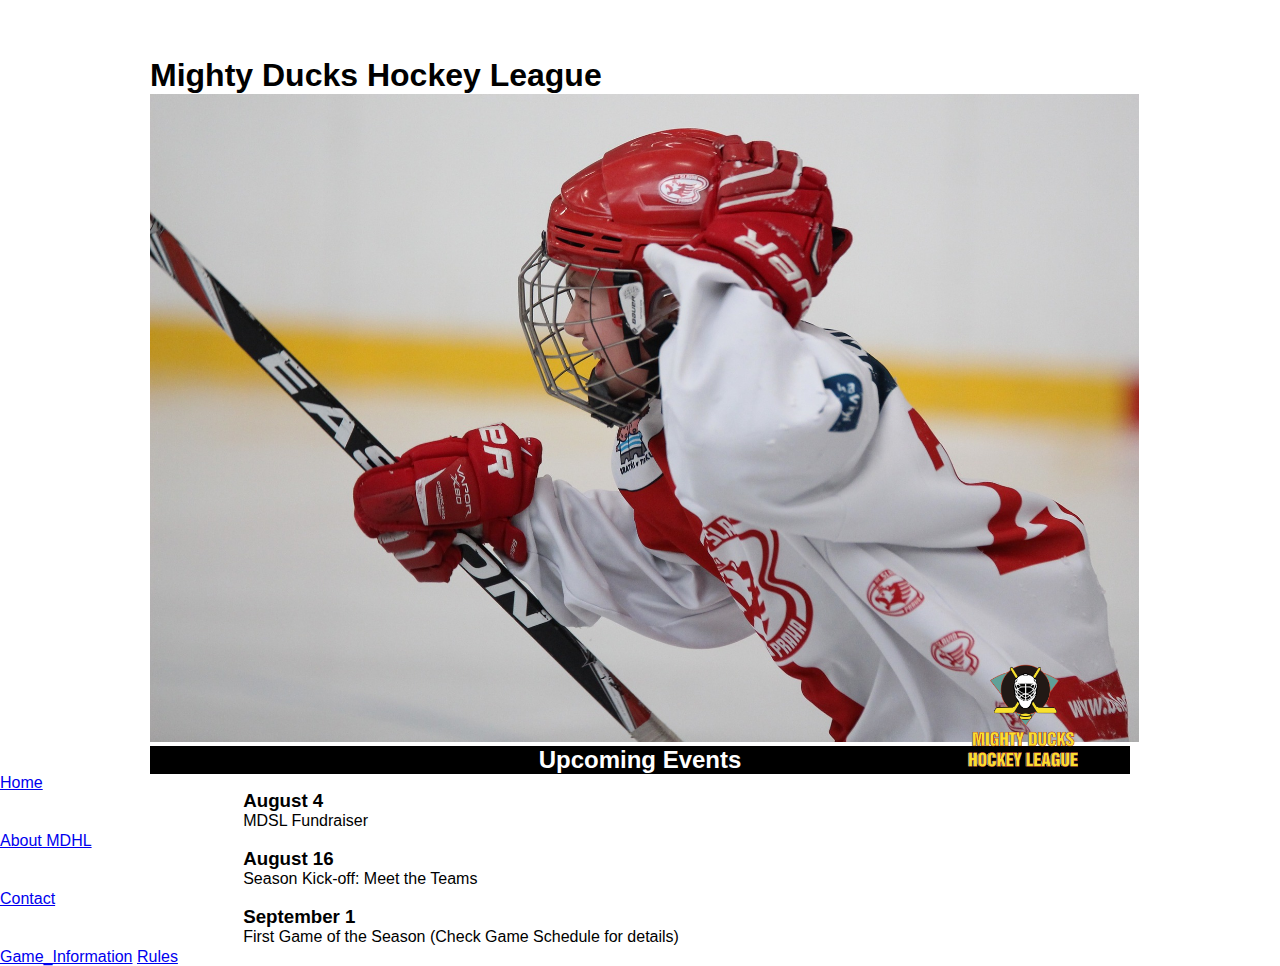
<file: index.html>
<!DOCTYPE html>
<html lang="en">
<head>
    <meta charset="UTF-8">
    <meta http-equiv="X-UA-Compatible" content="IE=edge">
    <meta name="viewport" content="width=device-width, initial-scale=1.0">
    <link rel="stylesheet" href="./assets/style.css">
    <title>Mighty Ducks Hockey League</title>
</head>
<body>
    <header class="Header">
        <h1 class="Texto">Mighty Ducks Hockey League</h1>
        
        <img id="img1" src="./assets/images/hockey  1.jpg"  alt="img"> 
        
        <img id="Logo" src="./assets/images/Logo Mighty ducks-01.png"  alt="Logo">
        <h2 class="Ue">Upcoming Events</h2>
    </header>
    <a href="#" class="Mission">Home</a> 
    <h3 class="We">August 4</h3>
        <p class="We">MDSL Fundraiser</p>
        <a href="./about.html">About MDHL</a> 
        <h3 class="We">August 16</h3>
        <p class="We">Season Kick-off: Meet the Teams</p>
        <a href="./contact.html" >Contact</a>
        <h3 class="We">September 1</h3>
        <p class="We">First Game of the Season (Check Game Schedule for details)</p>
        <a href="./Game_Information.html" >Game_Information</a>
        <a href="./Rules.html" >Rules</a>
        
</body>
</html>
</file>
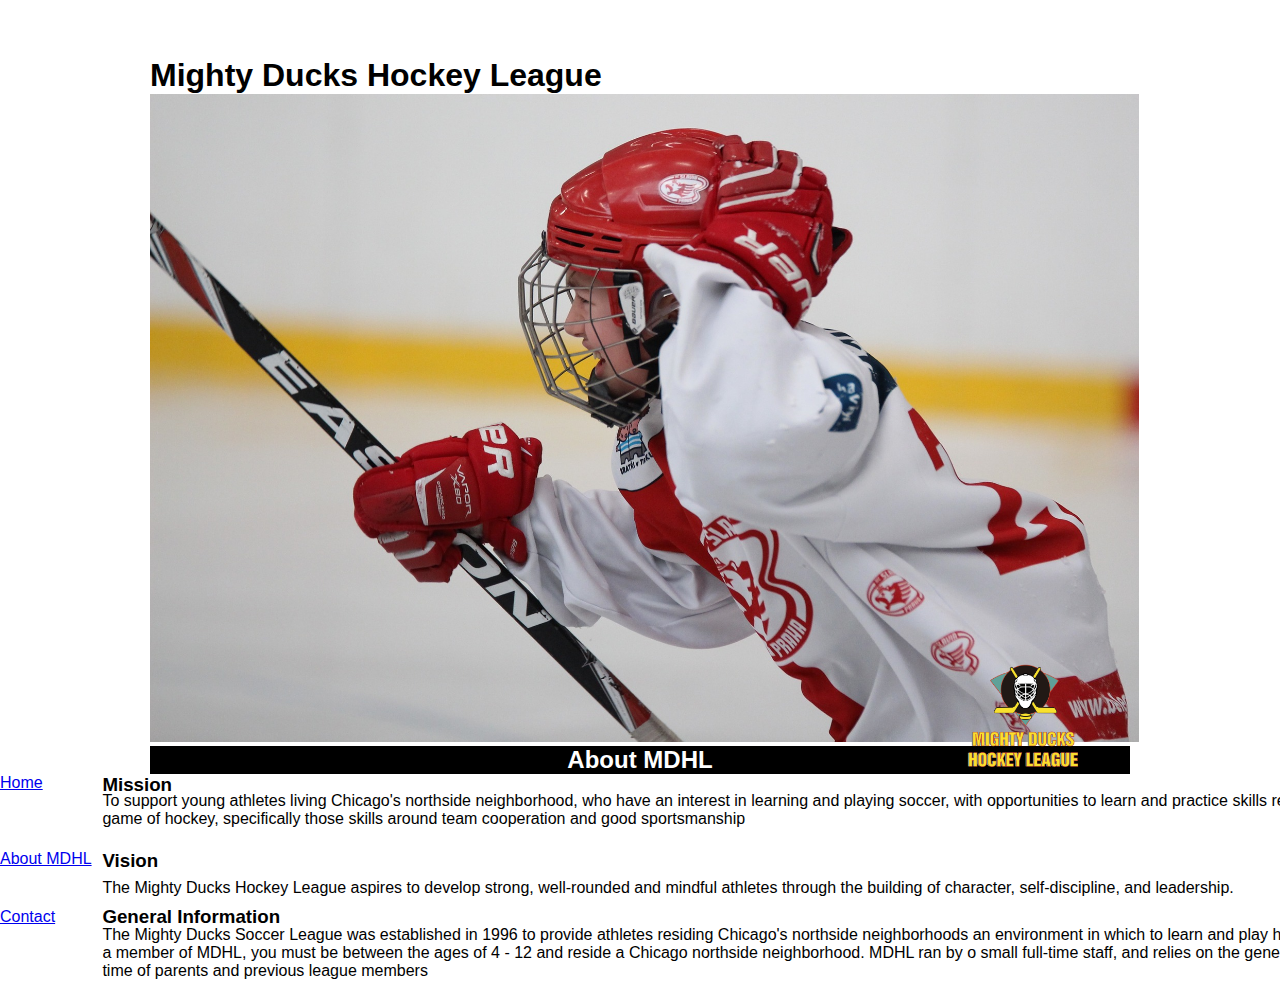
<file: about.html>
<!DOCTYPE html>
<html lang="en">
<head>
    <meta charset="UTF-8">
    <meta http-equiv="X-UA-Compatible" content="IE=edge">
    <meta name="viewport" content="width=device-width, initial-scale=1.0">
    <link rel="stylesheet" href="./assets/style.css">
    <title>Document</title>
</head>
<body>
    
    <header class="Header">
        <h1 class="Texto">Mighty Ducks Hockey League</h1>
        
        <img id="img1" src="./assets/images/hockey  1.jpg"  alt="img"> 
        
        <img id="Logo" src="./assets/images/Logo Mighty ducks-01.png"  alt="Logo">
        <h2 class="Ue">About MDHL</h2>
    </header>
   <ul>
     <a href="./index.html">Home</a><h3 class="Mission">Mission</h3>
    <p class="To">To support young athletes living Chicago's northside neighborhood, who have an interest in
            learning and playing soccer, with opportunities to learn and practice skills related to the game of
            hockey, specifically those skills around team cooperation and good sportsmanship</p>
            <a href="#">About MDHL</a> 
    <h3 class="Mission">Vision</h3>
        <p class="To">The Mighty Ducks Hockey League aspires to develop strong, well-rounded and mindful athletes
            through the building of character, self-discipline, and leadership.</p>
        <a href="./contact.html">Contact</a>
            <h3 class="Gi">General Information</h3>
        <p class="The">The Mighty Ducks Soccer League was established in 1996 to provide athletes residing
            Chicago's northside neighborhoods an environment in which to learn and play hockey. To be a
            member of MDHL, you must be between the ages of 4 - 12 and reside a Chicago northside
            neighborhood. MDHL ran by o small full-time staff, and relies on the generous volunteer time of
            parents and previous league members</p>
       
   </ul>
</body>
</html>
</file>
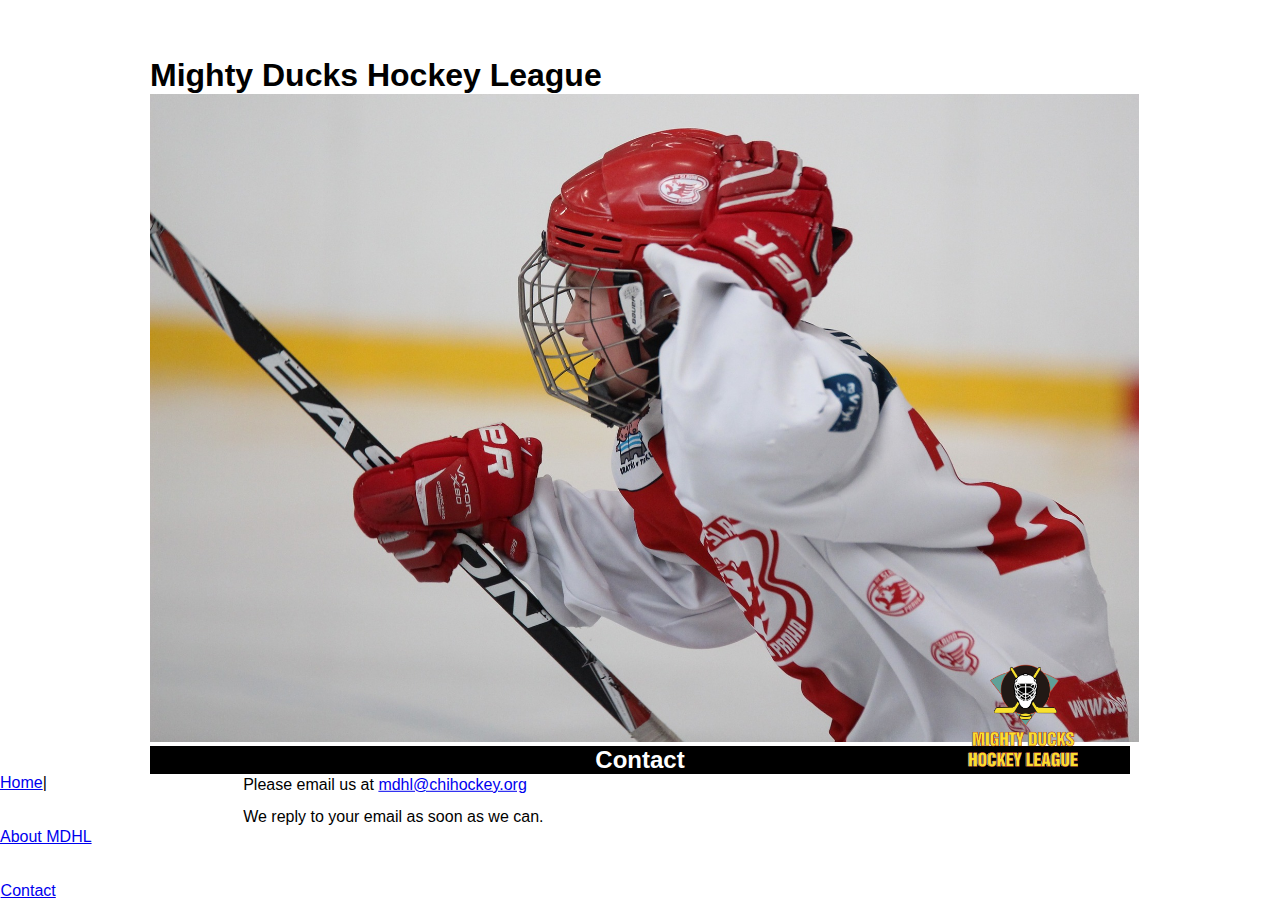
<file: contact.html>
<!DOCTYPE html>
<html lang="en">
<head>
    <meta charset="UTF-8">
    <meta http-equiv="X-UA-Compatible" content="IE=edge">
    <meta name="viewport" content="width=device-width, initial-scale=1.0">
    <title>Document</title>
    <link rel="stylesheet" href="./assets/style.css">
</head>
<body>
        <header class="Header">
            <h1 class="Texto">Mighty Ducks Hockey League</h1>
            
            <img id="img1" src="./assets/images/hockey  1.jpg"  alt="img"> 
            
            <img id="Logo" src="./assets/images/Logo Mighty ducks-01.png"  alt="Logo">
            <h2 class="Ue">Contact</h2>
        </header>
    
    <a href="./index.html" class="Mission">Home</a>|<p class="Email">Please email us at <a href="mdhl@chihockey.org">mdhl@chihockey.org</a></p>
   
    <p class="We">We reply to your email as soon as we can.</p>

    <a href="./about.html">About MDHL</a> 

    <a href="#" class="Contact">Contact</a>

</body>
</html>
</file>
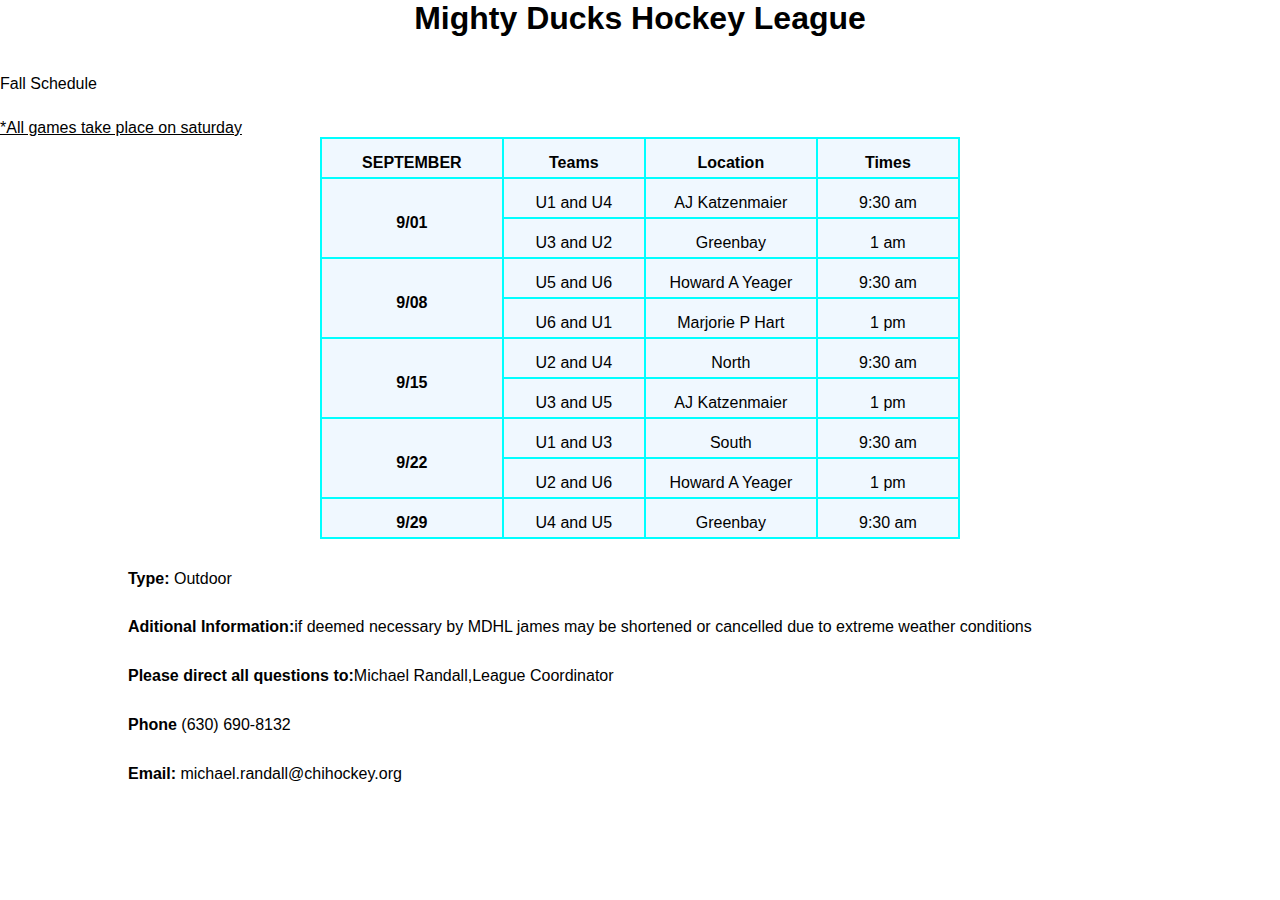
<file: Game_Information.html>
<!DOCTYPE html>
<html lang="en">
<head>
    
    <meta charset="UTF-8">
    <meta http-equiv="X-UA-Compatible" content="IE=edge">
    <meta name="viewport" content="width=device-width, initial-scale=1.0">
    <link rel="stylesheet" href="./assets/styles2.css">
    <title>Document</title>

</head>

<body>
    <header>
        <h1 class="Titulo">Mighty Ducks Hockey League</h1>
        <p>Fall Schedule</p>
        <p class="Subrayado">*All games take place on saturday</p>
    </header>
    <table>
        <thead>
                <tr>
                <th>SEPTEMBER</th>
                <th >Teams</th>
                <th>Location</th>
                <th>Times</th>
                </tr>
            </thead>
            <tbody>
                    <tr>
                    <th rowspan="2"> 9/01</th> 
                    <td>U1 and U4 </td>
                    <td>AJ Katzenmaier</td>
                    <td>9:30 am</td>
                    </tr>
                    <tr>
                    <td>U3 and U2</td>
                    <td>Greenbay</td>
                    <td>1 am </td>
                </tr>
                    
                    <tr>
                        <th rowspan="2"> 9/08</th> 
                        <td>U5 and U6 </td>
                        <td>Howard A Yeager</td>
                        <td>9:30 am</td>
                        </tr>
                        <tr>
                        <td>U6 and U1</td>
                        <td>Marjorie P Hart</td>
                        <td>1 pm </td>
                    </tr>

                        <tr>
                            <th rowspan="2"> 9/15</th> 
                            <td>U2 and U4 </td>
                            <td>North</td>
                            <td>9:30 am</td>
                            </tr>
                            <tr>
                            <td>U3 and U5</td>
                            <td>AJ Katzenmaier</td>
                            <td>1 pm </td>
                        </tr>

                        <tr>
                            <th rowspan="2"> 9/22</th> 
                            <td>U1 and U3 </td>
                            <td>South</td>
                            <td>9:30 am</td>
                            </tr>
                            <tr>
                            <td>U2 and U6</td>
                            <td>Howard A Yeager</td>
                            <td>1 pm </td>
                        </tr>
                        <tr>
                            <th > 9/29</th> 
                            <td>U4 and U5 </td>
                            <td>Greenbay</td>
                            <td>9:30 am</td>
                        </tr>

                </tbody>  
    </table>
   
   
<div class="info">
<p><span> Type: </span> Outdoor</p>
<p ><span> Aditional Information:</span>if deemed necessary by MDHL james may be shortened or cancelled due to extreme weather conditions</p>
<p><span> Please direct all questions to:</span>Michael Randall,League Coordinator</p>
<p> <span>Phone</span> (630) 690-8132</p><p ><span> Email: </span> michael.randall@chihockey.org</p>
</div>
</body>
</html>
</file>
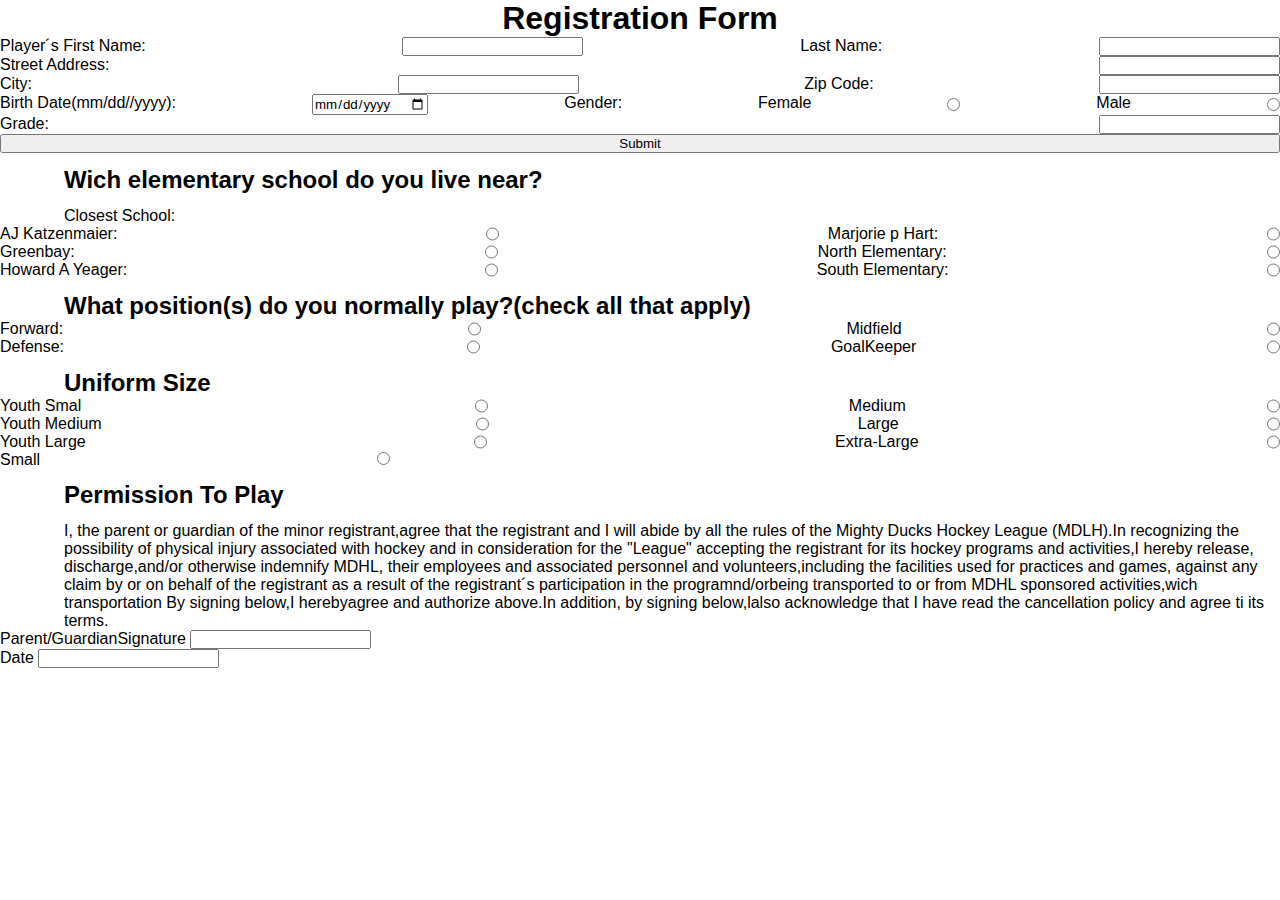
<file: Registration_Form.html>
<!DOCTYPE html>
<html lang="en">
  <head>
    <meta charset="UTF-8" />
    <meta http-equiv="X-UA-Compatible" content="IE=edge" />
    <meta name="viewport" content="width=device-width, initial-scale=1.0" />
    <title>Document</title>
    <link rel="stylesheet" href="./assets/styles3.css" />
  </head>
  <body>
    <header>
      <h1>Registration Form</h1>
      <form action="./show_data">
        <fieldset class="Primer_Field">
          <label for="">Player´s First Name:</label>
          <input type="text" class="P_F_N" />
          
          <label for="">Last Name:</label>
          <input type="text"  />
        </fieldset>
        <fieldset class="Primer_Field">
          <label for="">Street Address:</label>
          <input type="text" />
        </fieldset>
        <fieldset class="Primer_Field">
          <label for="">City:</label>
          <input type="text" class="City" />
          <label for="" class="Just">Zip Code:</label>
          <input type="text" />
        </fieldset>
        <fieldset class="Primer_Field">
          <label for="">Birth Date(mm/dd//yyyy):</label>
          <input type="date" class="Birth" />
          <label for="" class="C_T">Gender:</label>
          Female
          <input type="radio" class="C_T" />
          Male
          <input type="radio" class="C_T" />
        </fieldset>
        <fieldset class="Primer_Field">
          <label for="" class="Grade">Grade:</label>
          <input type="text"  />
        </fieldset>
        <input type="submit" />
      </form>
    </header>
    
    <h2>Wich elementary school do you live near?</h2>
    <p>Closest School:</p>
    <form action="./show_data.html">
      <fieldset class="Segundo_Form">
        <div class="Justificado" >
          <label for="">AJ Katzenmaier:</label>
          <input type="radio" name="tipo_2" class="P_F_N" />
          <label for="" class="Final">Marjorie p Hart:</label>
          <input type="radio" name="tipo_2" class="Final"/>
        </div>
        <div class="Justificado">
          <label for="">Greenbay:</label>
          <input type="radio" name="tipo_2" class="Green"/>
          <label for="" class="Final">North Elementary:</label>
          <input type="radio"  name="tipo_2" class="Final"/>
        </div>
        <div class="Justificado">
          <label for="">Howard A Yeager:</label>
          <input type="radio" name="tipo_2" class="P_F_N">
          <label for="" class="Final">South Elementary:</label>
          <input type="radio" name="tipo_2" class="Final"/>
        </div>
      </fieldset>
    </form>

    <h2>What position(s) do you normally play?(check all that apply)</h2>

    <form action="./show_data.html">
      <fieldset class="Segundo_Form">
        <div class="Justificado">
          <label for="">Forward:</label>
          <input type="radio" name="clase" class="P_F_N">
          <label for="">Midfield</label>
          <input type="radio" name="clase">
        </div>
        <div class="Justificado">

          <label for="">Defense:</label>
          <input type="radio" name="clase" class="Defense">
          <label for="">GoalKeeper</label>
          <input type="radio" name="clase">
        </div>
      </fieldset>
    </form>

    <h2>Uniform Size</h2>
    <form action="./show_data.html" class="Segundo_Form">
      <fieldset class="Segundo_Form">
        <div class="Justificado">
          <label for="">Youth Smal</label>
          <input type="radio" name="tipo" class="Small"/>
          <label for="">Medium</label>
          <input type="radio" name="tipo"/>
        </div>
        <div class="Justificado">
          <label for="">Youth Medium</label>
          <input type="radio" name="tipo"class="Medium" />
          <label for="">Large</label>
          <input type="radio" name="tipo"/>
        </div>
        <div class="Justificado">
          <label for="">Youth Large</label>
          <input type="radio" name="tipo" class="P_F_N"/>
          <label for="">Extra-Large</label>
          <input type="radio" name="tipo" class="Justificado" />
        </div>
        <div>
        <label for="">Small</label>
        <input type="radio"  name="tipo" class="Small-2" />
      </div>
    
    </fieldset>
    </form>
    <h2>Permission To Play</h2>
    <p>I, the parent or guardian of the minor registrant,agree that the registrant and I will abide by all the
    rules of the Mighty Ducks Hockey League (MDLH).In recognizing the possibility of physical injury
    associated with hockey and in consideration for the "League" accepting the registrant for its
    hockey programs and activities,I hereby release, discharge,and/or otherwise indemnify MDHL, their employees and associated personnel and volunteers,including the facilities used for
    practices and games, against any claim by or on behalf of the registrant as a result of the registrant´s participation in the programnd/orbeing transported to or from MDHL sponsored
    activities,wich transportation
    By signing below,I herebyagree and authorize above.In addition, by signing below,lalso 
    acknowledge that I have read the cancellation policy and agree ti its terms.    
    </p>
    <form action="./show_data.html">
      <div>
        <label for="">Parent/GuardianSignature</label>
        <input type="text" />
      </div>
      <div>  
      <label for="">Date</label>
        <input type="text" />
      </div>


    </form>

  </body>



  </html>
</file>
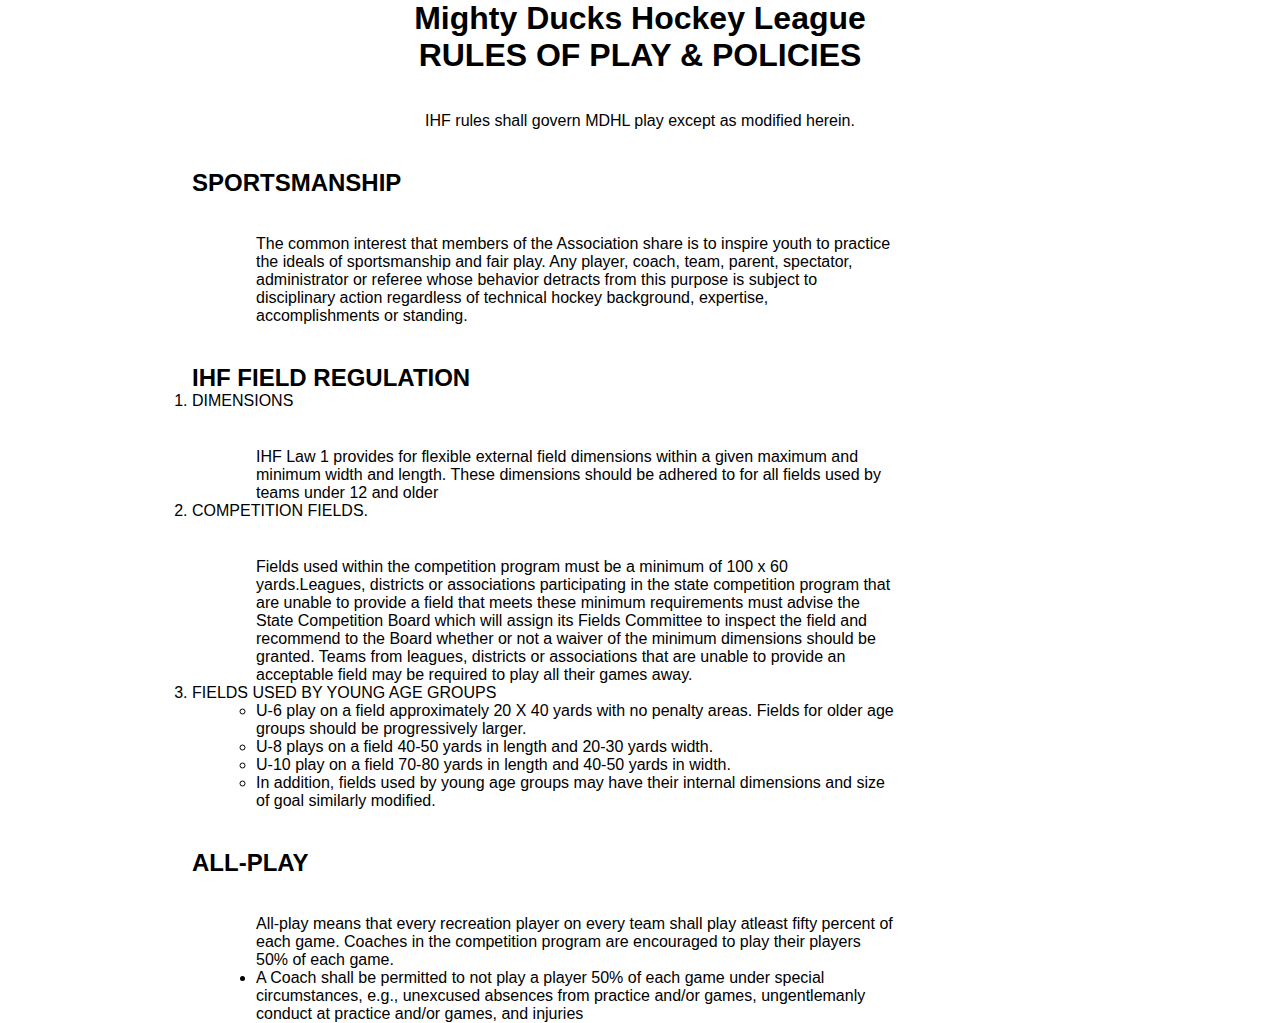
<file: Rules.html>
<!DOCTYPE html>
<html lang="en">
<head>
    <meta charset="UTF-8">
    <meta http-equiv="X-UA-Compatible" content="IE=edge">
    <meta name="viewport" content="width=device-width, initial-scale=1.0">
    <title>Document</title>
    <link rel="stylesheet" href="./assets/styles2.css">
</head>
<body>
    <header>
    <h1 class="Justificado">Mighty Ducks Hockey League</h1>
    <h1 class="Justificado">RULES OF PLAY & POLICIES</h1>
    <p class="Justificado">IHF rules shall govern MDHL play except as modified herein.</p>
    <h2 class="P_P">SPORTSMANSHIP</h2>
    <p class="Parrafo">The common interest that members of the Association share is to inspire 
        youth to practice the ideals of sportsmanship and fair play. Any player, coach, 
        team, parent, spectator, administrator or referee whose behavior detracts from 
        this purpose is subject to disciplinary action regardless of technical hockey 
        background, expertise, accomplishments or standing.</p>
    <h2 class="P_P">IHF FIELD REGULATION</h2>
    <ul style="list-style-type: number;">
        <li class="D"> DIMENSIONS</li>
        <p class="Parrafo">IHF Law 1 provides for flexible external field dimensions within 
            a given maximum and minimum width and length. These dimensions should be 
            adhered to for all fields used by teams under 12 and older</p>
            <li class="D">COMPETITION FIELDS.</li>
            <p class="Parrafo">Fields used within the competition program must be 
                a minimum of 100 x 60 yards.Leagues, districts or associations participating in 
                the state competition program that are unable to provide a field that meets these 
                minimum requirements must advise the State Competition Board which will 
                assign its Fields Committee to inspect the field and recommend to the Board 
                whether or not a waiver of the minimum dimensions should be granted. Teams 
                from leagues, districts or associations that are unable to provide an acceptable 
                field may be required to play all their games away.</p>
                <li class="D">FIELDS USED BY YOUNG AGE GROUPS </li>
                <ul>
                    <li class="Parrafo">U-6 play on a field approximately 20 X 40 yards with no penalty areas. Fields 
                        for older age groups should be progressively larger.</li>
                        <li class="Parrafo">U-8 plays on a field 40-50 yards in length and 20-30 yards width.</li>
                        <li class="Parrafo"> U-10 play on a field 70-80 yards in length and 40-50 yards in width.</li>
                        <li class="Parrafo">In addition, fields used by young age groups may have their internal 
                        dimensions and size of goal similarly modified.
                    </li>

                </ul>
        </ul>
    
        <h2 class="P_P">ALL-PLAY</h2>
        <p class="Parrafo">All-play means that every recreation player on every team shall play atleast 
            fifty percent of each game. Coaches in the competition program are encouraged 
            to play their players 50% of each game. </p>
            <ul>
                <li class="Parrafo">A Coach shall be permitted to not play a player 50% of each game 
                    under special circumstances, e.g., unexcused absences from practice 
                    and/or games, ungentlemanly conduct at practice and/or games, and 
                    injuries</li>
            </ul>
    </header>
</body>
</html>
</file>
<file: assets/style.css>
*{
    font-family: sans-serif;
    margin: 0;
    padding: 0;
    box-sizing: border-box;
}
.Header{
    margin-left: 150px;
}
.Texto{
    margin-top: 5%;
    text-align: left;
}

#img1{
    display: block;
    width:87.5%; height:70%
}
#Logo{
    width: 10%;
    position: absolute;
    left: 80%;
    transform: translate(-50%, -70%);
    
}
.Ue{
    text-align: center;
    margin-right: 150px;
    margin-top: 0.3%;
    background-color: black;
    color: white;
}
.Mission{   
    transform: translate(8%, -80%);
}
.To{
    transform: translate(8%,-60%); 
}

.Gi{
    transform: translate(8%,-90%); 
}
.The{
    transform: translate(8%,-40%);    
}
.Email{
    transform: translate(19%,-90%);
}
.We{
    transform: translate(19%,-10%);
}
.Contact{
    position: absolute;
    transform: translate(-165%,300%);
}
</file>
<file: assets/styles2.css>
*{
    font-family: sans-serif;
    margin: 0;
    padding: 0;
    box-sizing: border-box;
}


.Titulo{
   text-align: center;
}
table {
    justify-content: center;
    width: 50%;
    margin-left: 25%;
   background-color: aqua;
    
   
 }
 th, td {
    width: 10%;
    background-color: aliceblue;
    text-align: center;
    padding-top: 15px;
  padding-bottom: 5px;
  padding-left: 1.5px;
  padding-right: 1.5px;  
 }
.info{
margin: auto;
width: 80%;
}
.Justificado{
    text-align: center;
}
.D{
    margin-left: 15%;   
    width: 40%;
}
.Parrafo{
    justify-content: center;
    width: 50%;
    margin-left: 20%;
}
.P_P{
   margin-top: 3%;
    margin-left: 15%;
}
.Subrayado{
    margin-top: 2%;
    text-decoration: underline black; 
}
.Width{
    margin-top: 3%;
}

span{
    font-weight: bold;
}
p{
    margin-top: 3%;
}
.Orden{
    display: flex;
    justify-content:flex-end;
}
</file>
<file: assets/styles3.css>
*{
    font-family: sans-serif;
    margin: 0;
    padding: 0;
    box-sizing: border-box;
}

header{
    text-align: center;
}
form{
    display: flex;
    flex-direction: column;
}
.Street{
  display: flex;
  margin-right: 55.3%;
    
}
.Primer_Field{
    display: flex;
    justify-content:space-between;
    border: none;
}

.Segundo_Form{
    display:flex;
    flex-direction: column;
    border: none;
    justify-content: space-around;
    align-content: end;
     
    
}
.C_T{
    display: flex;
    flex-direction:row-reverse;
   
}
h2,p{
  display: flex;
   margin-left: 5%;
   margin-top: 1%;
}
.City{
    margin-left: 11%;
}

.P_F_N{
    margin-left: 3.1%;
}
.Tercer_Form{
    display: flex;
    justify-content:space-between;
    margin-right:1%;
    border: none;
}
.Howard{
    margin-left: 5.2%;
}
.Justificado{
   display: flex;
   justify-content:space-between;
   border: none;
}
.Small{

margin-left: 2.5%;

}
.Final{
    display: flex;
  align-items: end;
}
.Defense{
    margin-left: 4.1%;
}
.Green{
    margin-left: 7%;
}
.Medium{
    margin-left: 0.5%;
}
.Small-2{
    margin-left: 26%;
}
</file>
